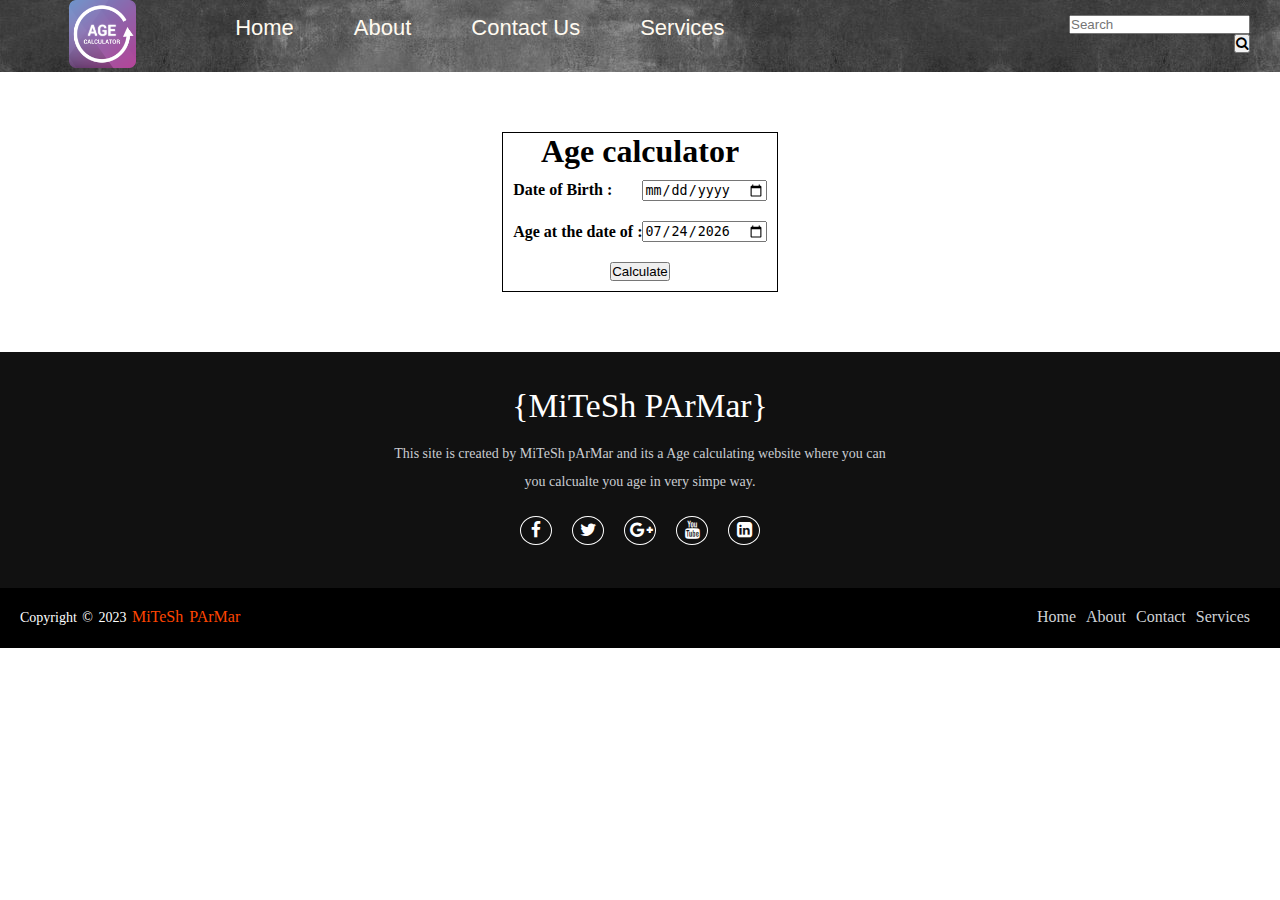
<file: index.html>
<!DOCTYPE html>
<html lang="en">
  <head>
    <meta charset="UTF-8" />
    <meta http-equiv="X-UA-Compatible" content="IE=edge" />
    <meta name="viewport" content="width=device-width, initial-scale=1.0" />
    <link
      rel="stylesheet"
      href="https://stackpath.bootstrapcdn.com/font-awesome/4.7.0/css/font-awesome.min.css"
    />
    <link rel="stylesheet" href="./css/style.css" />
    <link
      href="https://cdn.jsdelivr.net/npm/bootstrap@5.0.2/dist/css/bootstrap.min.css"
      rel="stylesheet"
      integrity="sha384-EVSTQN3/azprG1Anm3QDgpJLIm9Nao0Yz1ztcQTwFspd3yD65VohhpuuCOmLASjC"
      crossorigin="anonymous"
    />
    <title>Age calculator</title>
  </head>
  <body>
    <nav class="navbar nav-bg">
      <ul class="nav-list" id="navigation-list">
        <div class="logo" id="logo">
          <a href="./"
            ><img src="./images/logo.png" alt="Age calculator" class="my-logo"
          /></a>
        </div>
        <li><a href="./" id="homepage">Home</a></li>
        <li><a href="./about.html" id="homepage">About</a></li>
        <li><a href="./contact-us.html" id="homepage">Contact Us</a></li>
        <li><a href="./services.html" id="homepage">Services</a></li>
      </ul>
      <!-- <div class="right-nav" id="search-bar">
            <input type="text" placeholder="Search" id="search" />
            <button class="btn btn-search">Search</button>
        </div> -->
      <div class="input-group right-nav" id="search-bar">
        <input
          type="search"
          class="form-control rounded"
          placeholder="Search"
          aria-label="Search"
          aria-describedby="search-addon"
        />
        <button type="button" class="btn btn-primary">
          <i class="fa fa-search" aria-hidden="true"></i>
        </button>
      </div>
    </nav>
    <section class="first-section">
      <div class="main-conetnt container">
				<div class="content shadow-lg p-3 mb-5 bg-white rounded">
        <h1 class="site-title">Age calculator</h1>
        <div class="date-container">
          <label for="dob">Date of Birth : </label>
          <input type="date" name="dob" id="dob" />
        </div>
        <div class="date-container">
          <label for="cd">Age at the date of : </label>
          <input type="date" name="cd" id="cd" />
        </div>
				<div class="btnCal">
        <input
          type="button"
          value="Calculate"
          id="btnCalculate"
          class="btn btn-primary"
        />
			</div>
        <p id="output"></p>
			</div>
      </div>
    </section>
    <footer>
      <div class="footer-content">
        <h3>{MiTeSh pArMar}</h3>
        <p>
          This site is created by MiTeSh pArMar and its a Age calculating website where you can you calcualte you age in very simpe way.
        </p>
        <ul class="socials">
          <li>
            <a href="#"><i class="fa fa-facebook"></i></a>
          </li>
          <li>
            <a href="#"><i class="fa fa-twitter"></i></a>
          </li>
          <li>
            <a href="#"><i class="fa fa-google-plus"></i></a>
          </li>
          <li>
            <a href="#"><i class="fa fa-youtube"></i></a>
          </li>
          <li>
            <a href="#"><i class="fa fa-linkedin-square"></i></a>
          </li>
        </ul>
      </div>
      <div class="footer-bottom">
        <p>copyright &copy; 2023 <a href="#">MiTeSh pArMar</a></p>
        <div class="footer-menu">
          <ul class="f-menu">
            <li><a href="/">Home</a></li>
            <li><a href="./about.html">About</a></li>
            <li><a href="./contact-us.html">Contact</a></li>
            <li><a href="">Services</a></li>
          </ul>
        </div>
      </div>
    </footer>
    <script src="./js/script.js"></script>
    <!-- <script
      defer
      src="https://use.fontawesome.com/releases/v5.15.4/js/all.js"
      integrity="sha384-rOA1PnstxnOBLzCLMcre8ybwbTmemjzdNlILg8O7z1lUkLXozs4DHonlDtnE7fpc"
      crossorigin="anonymous"
    ></script> -->
    <script
      src="https://cdn.jsdelivr.net/npm/bootstrap@5.0.2/dist/js/bootstrap.bundle.min.js"
      integrity="sha384-MrcW6ZMFYlzcLA8Nl+NtUVF0sA7MsXsP1UyJoMp4YLEuNSfAP+JcXn/tWtIaxVXM"
      crossorigin="anonymous"
    ></script>
  </body>
</html>
</file>
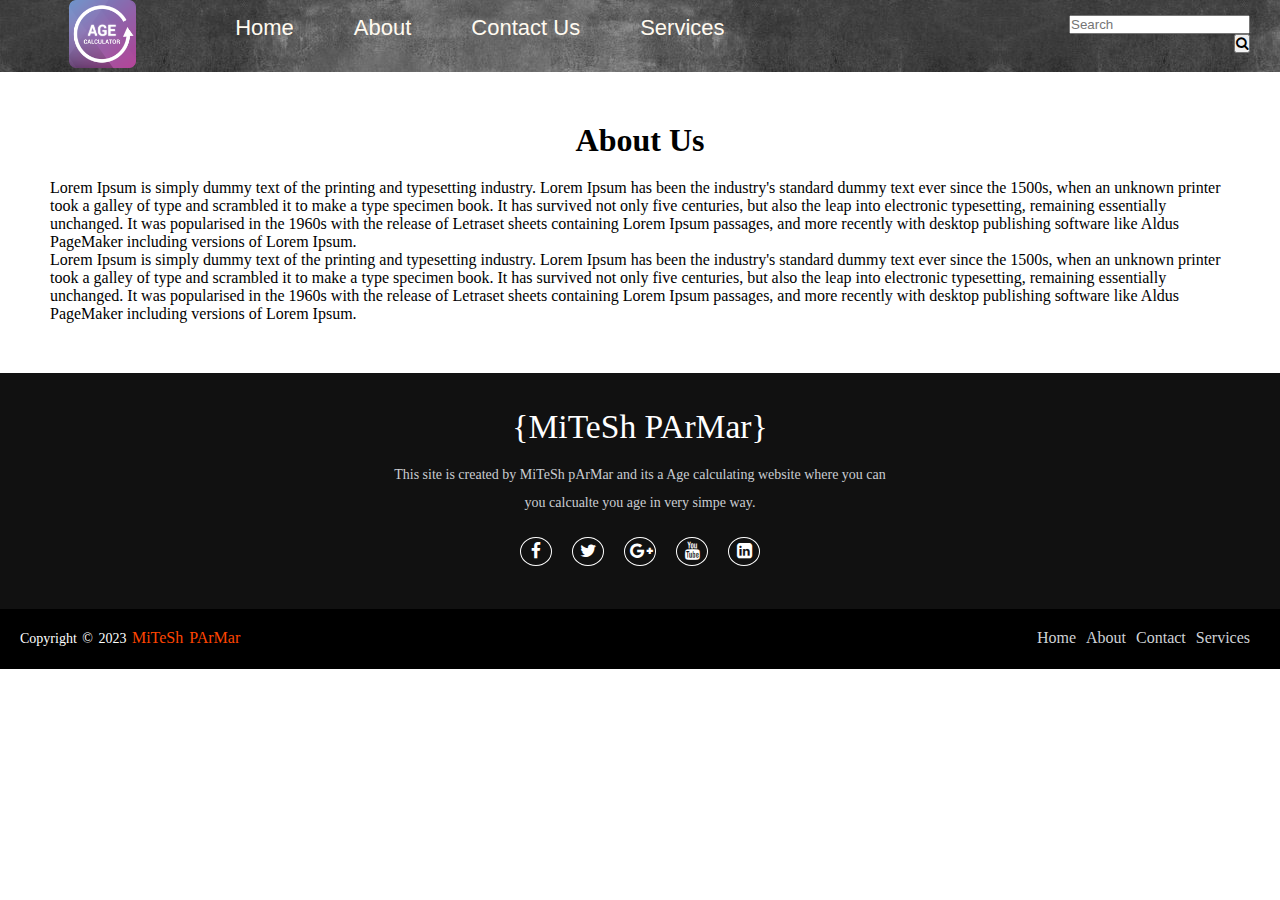
<file: about.html>
<!DOCTYPE html>
<html lang="en">
  <head>
    <meta charset="UTF-8" />
    <meta http-equiv="X-UA-Compatible" content="IE=edge" />
    <meta name="viewport" content="width=device-width, initial-scale=1.0" />
    <link
      rel="stylesheet"
      href="https://stackpath.bootstrapcdn.com/font-awesome/4.7.0/css/font-awesome.min.css"
    />
    <link rel="stylesheet" href="./css/style.css" />
    <link
      href="https://cdn.jsdelivr.net/npm/bootstrap@5.0.2/dist/css/bootstrap.min.css"
      rel="stylesheet"
      integrity="sha384-EVSTQN3/azprG1Anm3QDgpJLIm9Nao0Yz1ztcQTwFspd3yD65VohhpuuCOmLASjC"
      crossorigin="anonymous"
    />
    <title>Age calculator</title>
  </head>
  <body>
    <nav class="navbar nav-bg">
      <ul class="nav-list" id="navigation-list">
        <div class="logo" id="logo">
          <a href="./"
            ><img src="./images/logo.png" alt="Age calculator" class="my-logo"
          /></a>
        </div>
        <li><a href="./" id="homepage">Home</a></li>
        <li><a href="./about.html" id="homepage">About</a></li>
        <li><a href="./contact-us.html" id="homepage">Contact Us</a></li>
        <li><a href="./services.html" id="homepage">Services</a></li>
      </ul>
      <!-- <div class="right-nav" id="search-bar">
            <input type="text" placeholder="Search" id="search" />
            <button class="btn btn-search">Search</button>
        </div> -->
      <div class="input-group right-nav" id="search-bar">
        <input
          type="search"
          class="form-control rounded"
          placeholder="Search"
          aria-label="Search"
          aria-describedby="search-addon"
        />
        <button type="button" class="btn btn-primary">
          <i class="fa fa-search" aria-hidden="true"></i>
        </button>
      </div>
    </nav>
    <section class="first-section">
      <div class="first-content">
        <div class="main-content container about-us-content">
          <h1 class="about-us">About Us</h1>
          <p>
            Lorem Ipsum is simply dummy text of the printing and typesetting
            industry. Lorem Ipsum has been the industry's standard dummy text
            ever since the 1500s, when an unknown printer took a galley of type
            and scrambled it to make a type specimen book. It has survived not
            only five centuries, but also the leap into electronic typesetting,
            remaining essentially unchanged. It was popularised in the 1960s
            with the release of Letraset sheets containing Lorem Ipsum passages,
            and more recently with desktop publishing software like Aldus
            PageMaker including versions of Lorem Ipsum.
          </p>
          <p>
            Lorem Ipsum is simply dummy text of the printing and typesetting
            industry. Lorem Ipsum has been the industry's standard dummy text
            ever since the 1500s, when an unknown printer took a galley of type
            and scrambled it to make a type specimen book. It has survived not
            only five centuries, but also the leap into electronic typesetting,
            remaining essentially unchanged. It was popularised in the 1960s
            with the release of Letraset sheets containing Lorem Ipsum passages,
            and more recently with desktop publishing software like Aldus
            PageMaker including versions of Lorem Ipsum.
          </p>
        </div>
      </div>
    </section>

    <footer>
      <div class="footer-content">
        <h3>{MiTeSh pArMar}</h3>
        <p>
          This site is created by MiTeSh pArMar and its a Age calculating
          website where you can you calcualte you age in very simpe way.
        </p>
        <ul class="socials">
          <li>
            <a href="#"><i class="fa fa-facebook"></i></a>
          </li>
          <li>
            <a href="#"><i class="fa fa-twitter"></i></a>
          </li>
          <li>
            <a href="#"><i class="fa fa-google-plus"></i></a>
          </li>
          <li>
            <a href="#"><i class="fa fa-youtube"></i></a>
          </li>
          <li>
            <a href="#"><i class="fa fa-linkedin-square"></i></a>
          </li>
        </ul>
      </div>
      <div class="footer-bottom">
        <p>copyright &copy; 2023 <a href="#">MiTeSh pArMar</a></p>
        <div class="footer-menu">
          <ul class="f-menu">
            <li><a href="/">Home</a></li>
            <li><a href="./about.html">About</a></li>
            <li><a href="./contact-us.html">Contact</a></li>
            <li><a href="">Services</a></li>
          </ul>
        </div>
      </div>
    </footer>
    <script src="./js/script.js"></script>
    <!-- <script
      defer
      src="https://use.fontawesome.com/releases/v5.15.4/js/all.js"
      integrity="sha384-rOA1PnstxnOBLzCLMcre8ybwbTmemjzdNlILg8O7z1lUkLXozs4DHonlDtnE7fpc"
      crossorigin="anonymous"
    ></script> -->
    <script
      src="https://cdn.jsdelivr.net/npm/bootstrap@5.0.2/dist/js/bootstrap.bundle.min.js"
      integrity="sha384-MrcW6ZMFYlzcLA8Nl+NtUVF0sA7MsXsP1UyJoMp4YLEuNSfAP+JcXn/tWtIaxVXM"
      crossorigin="anonymous"
    ></script>
  </body>
</html>
</file>
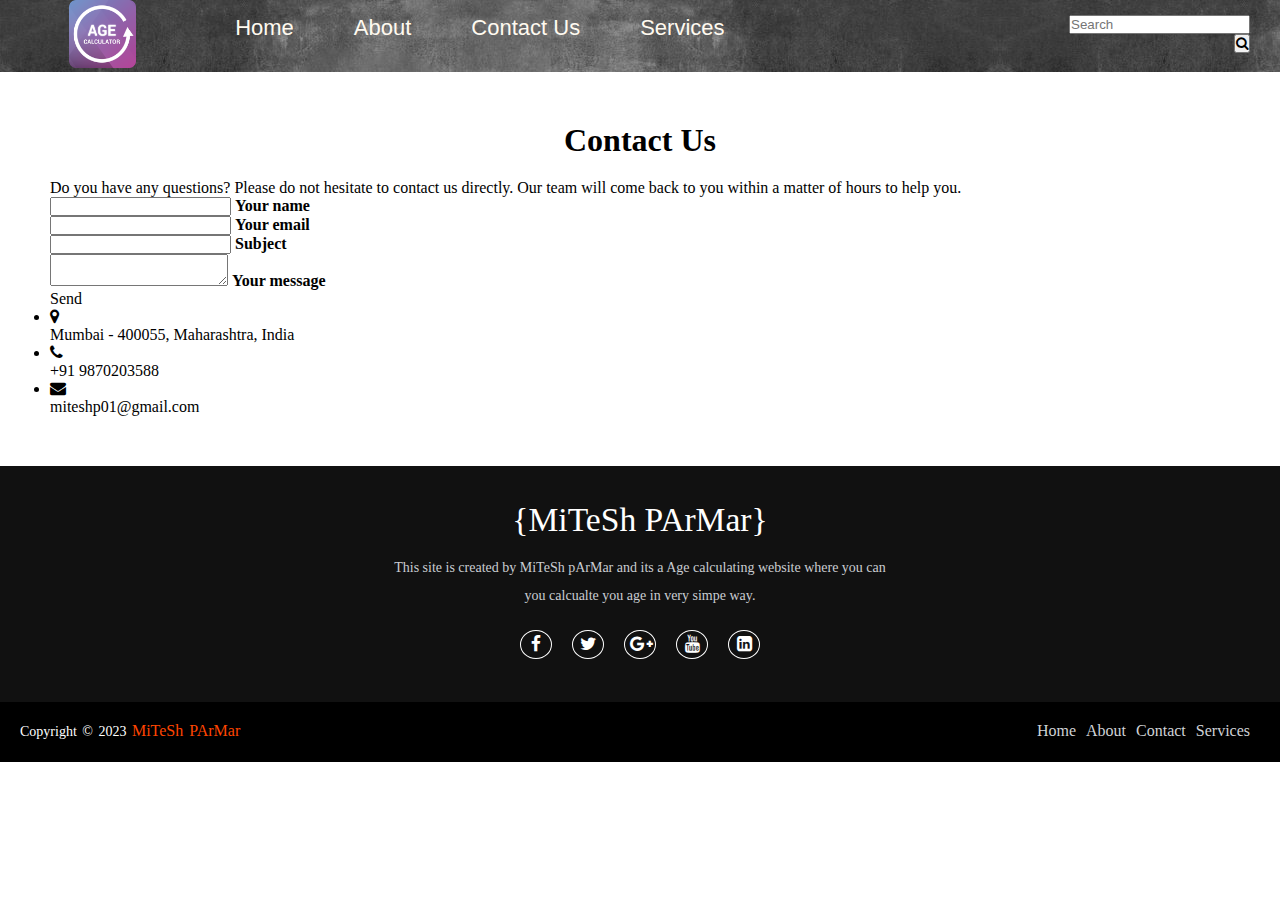
<file: contact-us.html>
<!DOCTYPE html>
<html lang="en">

<head>
  <meta charset="UTF-8" />
  <meta http-equiv="X-UA-Compatible" content="IE=edge" />
  <meta name="viewport" content="width=device-width, initial-scale=1.0" />
  <link rel="stylesheet" href="https://stackpath.bootstrapcdn.com/font-awesome/4.7.0/css/font-awesome.min.css" />
  <link rel="stylesheet" href="./css/style.css" />
  <link href="https://cdn.jsdelivr.net/npm/bootstrap@5.0.2/dist/css/bootstrap.min.css" rel="stylesheet"
    integrity="sha384-EVSTQN3/azprG1Anm3QDgpJLIm9Nao0Yz1ztcQTwFspd3yD65VohhpuuCOmLASjC" crossorigin="anonymous" />
  <title>Age calculator</title>
</head>

<body>
  <nav class="navbar nav-bg">
    <ul class="nav-list" id="navigation-list">
      <div class="logo" id="logo">
        <a href="./"><img src="./images/logo.png" alt="Age calculator" class="my-logo" /></a>
      </div>
      <li><a href="./" id="homepage">Home</a></li>
      <li><a href="./about.html" id="homepage">About</a></li>
      <li><a href="./contact-us.html" id="homepage">Contact Us</a></li>
      <li><a href="./services.html" id="homepage">Services</a></li>
    </ul>
    <!-- <div class="right-nav" id="search-bar">
            <input type="text" placeholder="Search" id="search" />
            <button class="btn btn-search">Search</button>
        </div> -->
    <div class="input-group right-nav" id="search-bar">
      <input type="search" class="form-control rounded" placeholder="Search" aria-label="Search"
        aria-describedby="search-addon" />
      <button type="button" class="btn btn-primary">
        <i class="fa fa-search" aria-hidden="true"></i>
      </button>
    </div>
  </nav>
  <section class="first-section">
    <div class="first-content">
      <div class="main-content container contact-us-content">
        <!--Section: Contact v.2-->
        <section class="mb-4">

          <!--Section heading-->
          <h1 class="contact-us">Contact Us</h1>
          <!--Section description-->
          <p class="text-center w-responsive mx-auto mb-5">Do you have any questions? Please do not hesitate to contact
            us directly. Our team will come back to you within
            a matter of hours to help you.</p>

          <div class="row">

            <!--Grid column-->
            <div class="col-md-9 mb-md-0 mb-5">
              <form id="contact-form" name="contact-form" action="mail.php" method="POST">

                <!--Grid row-->
                <div class="row">

                  <!--Grid column-->
                  <div class="col-md-6">
                    <div class="md-form mb-0">
                      <input type="text" id="name" name="name" class="form-control">
                      <label for="name" class="">Your name</label>
                    </div>
                  </div>
                  <!--Grid column-->

                  <!--Grid column-->
                  <div class="col-md-6">
                    <div class="md-form mb-0">
                      <input type="text" id="email" name="email" class="form-control">
                      <label for="email" class="">Your email</label>
                    </div>
                  </div>
                  <!--Grid column-->

                </div>
                <!--Grid row-->

                <!--Grid row-->
                <div class="row">
                  <div class="col-md-12">
                    <div class="md-form mb-0">
                      <input type="text" id="subject" name="subject" class="form-control">
                      <label for="subject" class="">Subject</label>
                    </div>
                  </div>
                </div>
                <!--Grid row-->

                <!--Grid row-->
                <div class="row">

                  <!--Grid column-->
                  <div class="col-md-12">

                    <div class="md-form">
                      <textarea type="text" id="message" name="message" rows="2"
                        class="form-control md-textarea"></textarea>
                      <label for="message">Your message</label>
                    </div>

                  </div>
                </div>
                <!--Grid row-->

              </form>

              <div class="text-center text-md-left">
                <a class="btn btn-primary" onclick="document.getElementById('contact-form').submit();">Send</a>
              </div>
              <div class="status"></div>
            </div>
            <!--Grid column-->

            <!--Grid column-->
            <div class="col-md-3 text-center">
              <ul class="list-unstyled mb-0">
                <li><i class="fa fa-map-marker"></i>
                  <p>Mumbai - 400055, Maharashtra, India</p>
                </li>

                <li><i class="fa fa-phone mt-4"></i>
                  <p>+91 9870203588</p>
                </li>

                <li><i class="fa fa-envelope mt-4"></i>
                  <p>miteshp01@gmail.com</p>
                </li>
              </ul>
            </div>
            <!--Grid column-->


        </section>
        <!--Section: Contact v.2-->
      </div>
    </div>
    </div>
    </div>
  </section>

  <footer>
    <div class="footer-content">
      <h3>{MiTeSh pArMar}</h3>
      <p>
        This site is created by MiTeSh pArMar and its a Age calculating
        website where you can you calcualte you age in very simpe way.
      </p>
      <ul class="socials">
        <li>
          <a href="#"><i class="fa fa-facebook"></i></a>
        </li>
        <li>
          <a href="#"><i class="fa fa-twitter"></i></a>
        </li>
        <li>
          <a href="#"><i class="fa fa-google-plus"></i></a>
        </li>
        <li>
          <a href="#"><i class="fa fa-youtube"></i></a>
        </li>
        <li>
          <a href="#"><i class="fa fa-linkedin-square"></i></a>
        </li>
      </ul>
    </div>
    <div class="footer-bottom">
      <p>copyright &copy; 2023 <a href="#">MiTeSh pArMar</a></p>
      <div class="footer-menu">
        <ul class="f-menu">
          <li><a href="/">Home</a></li>
          <li><a href="./about.html">About</a></li>
          <li><a href="./contact-us.html">Contact</a></li>
          <li><a href="">Services</a></li>
        </ul>
      </div>
    </div>
  </footer>
  <script src="./js/script.js"></script>
  <!-- <script
      defer
      src="https://use.fontawesome.com/releases/v5.15.4/js/all.js"
      integrity="sha384-rOA1PnstxnOBLzCLMcre8ybwbTmemjzdNlILg8O7z1lUkLXozs4DHonlDtnE7fpc"
      crossorigin="anonymous"
    ></script> -->
  <script src="https://cdn.jsdelivr.net/npm/bootstrap@5.0.2/dist/js/bootstrap.bundle.min.js"
    integrity="sha384-MrcW6ZMFYlzcLA8Nl+NtUVF0sA7MsXsP1UyJoMp4YLEuNSfAP+JcXn/tWtIaxVXM"
    crossorigin="anonymous"></script>
</body>

</html>
</file>
<file: css/style.css>
* {
  margin: 0;
  padding: 0;
}

.navbar {
  display: flex;
}

.nav-list {
  display: flex;
  text-align: center;
}

ul#navigation-list {
  margin: 0;
}

.nav-list li {
  list-style: none;
  padding: 15px 30px;
}

.nav-list li a {
  text-decoration: none;
  color: floralwhite;
  font-family: arial Impact, Haettenschweiler, "Arial Narrow Bold", sans-serif;
  font-size: 22px;
}

.nav-list li a:hover {
  text-decoration: none;
  color: orangered;
}

.right-nav {
  /* width: 50%; */
  text-align: right;
}

.logo {
  width: 20%;
  display: flex;
  justify-content: center;
  text-align: center;
  height: max-content;
}

.logo img {
  width: 33%;
}

.nav-bg {
  background: rgba(0, 0, 0, 0.7) url("../images/nav-bar-bg.jpg");
}

#search-bar {
  padding: 15px 30px;
  width: auto;
}

.btn-outline-primary {
  color: orangered;
}

.first-section {
  box-sizing: border-box;
}

.container {
}

.main-conetnt {
  display: flex;
  justify-content: center;
  align-items: center;
  flex-direction: column;
  margin: 10px;
}

.date-container {
  display: flex;
  justify-content: space-between;
  align-items: center;
  margin: 10px;
}

.content {
    display: grid;
    justify-content: center;
    align-items: center;
    border: solid 1px black;
    flex-direction: column;
    margin: 50px;
}

label{
    font-weight: 600;
}

.btnCal {
    display: flex;
    justify-content: center;
    align-items: center;
}

#btnCalculate {
    margin: 10px;
}

.site-title {
  display: flex;
  justify-content: center;
  align-items: center;
}

footer {
  /* position: absolute; */
  bottom: 0;
  left: 0;
  right: 0;
  background: #111;
  height: auto;
  /* width: 100vw; */

  padding-top: 30px;
  color: #fff;
}
.footer-content {
  display: flex;
  align-items: center;
  justify-content: center;
  flex-direction: column;
  text-align: center;
}
.footer-content h3 {
  font-size: 2.1rem;
  font-weight: 500;
  text-transform: capitalize;
  line-height: 3rem;
}
.footer-content p {
  max-width: 500px;
  margin: 10px auto;
  line-height: 28px;
  font-size: 14px;
  color: #cacdd2;
}
.socials {
  list-style: none;
  display: flex;
  align-items: center;
  justify-content: center;
  margin: 1rem 0 3rem 0;
}
.socials li {
  margin: 0 10px;
}
.socials a {
  text-decoration: none;
  color: #fff;
  border: 1.1px solid white;
  padding: 5px;

  border-radius: 50%;
}
.socials a i {
  font-size: 1.1rem;
  width: 20px;

  transition: color 0.4s ease;
}
.socials a:hover i {
  color: orangered;
}

.footer-bottom {
  background: #000;
  /* width: 100vw; */
  padding: 20px;
  padding-bottom: 40px;
  text-align: center;
}
.footer-bottom p {
  float: left;
  font-size: 14px;
  word-spacing: 2px;
  text-transform: capitalize;
}
.footer-bottom p a {
  color: orangered;
  font-size: 16px;
  text-decoration: none;
}
.footer-bottom span {
  text-transform: uppercase;
  opacity: 0.4;
  font-weight: 200;
}
.footer-menu {
  float: right;
}
.footer-menu ul {
  display: flex;
}
.footer-menu ul li {
  padding-right: 10px;
  display: block;
}
.footer-menu ul li a {
  color: #cfd2d6;
  text-decoration: none;
}
.footer-menu ul li a:hover {
  color: orangered;
}

@media (max-width: 500px) {
  .footer-menu ul {
    display: flex;
    margin-top: 10px;
    margin-bottom: 20px;
  }
}


/* Abouts US Page */
.about-us-content {
    margin: 50px;
}
h1.about-us {
    display: grid;
    justify-content: center;
    align-items: center;
    padding-bottom: 20px;
}


/* Contact Us */
.contact-us-content {
    margin: 50px;
}
h1.contact-us {
    display: grid;
    justify-content: center;
    align-items: center;
    padding-bottom: 20px;
}
.cu-content{
    display: flex;
    justify-content: space-evenly;
    align-items: start;
}
</file>
